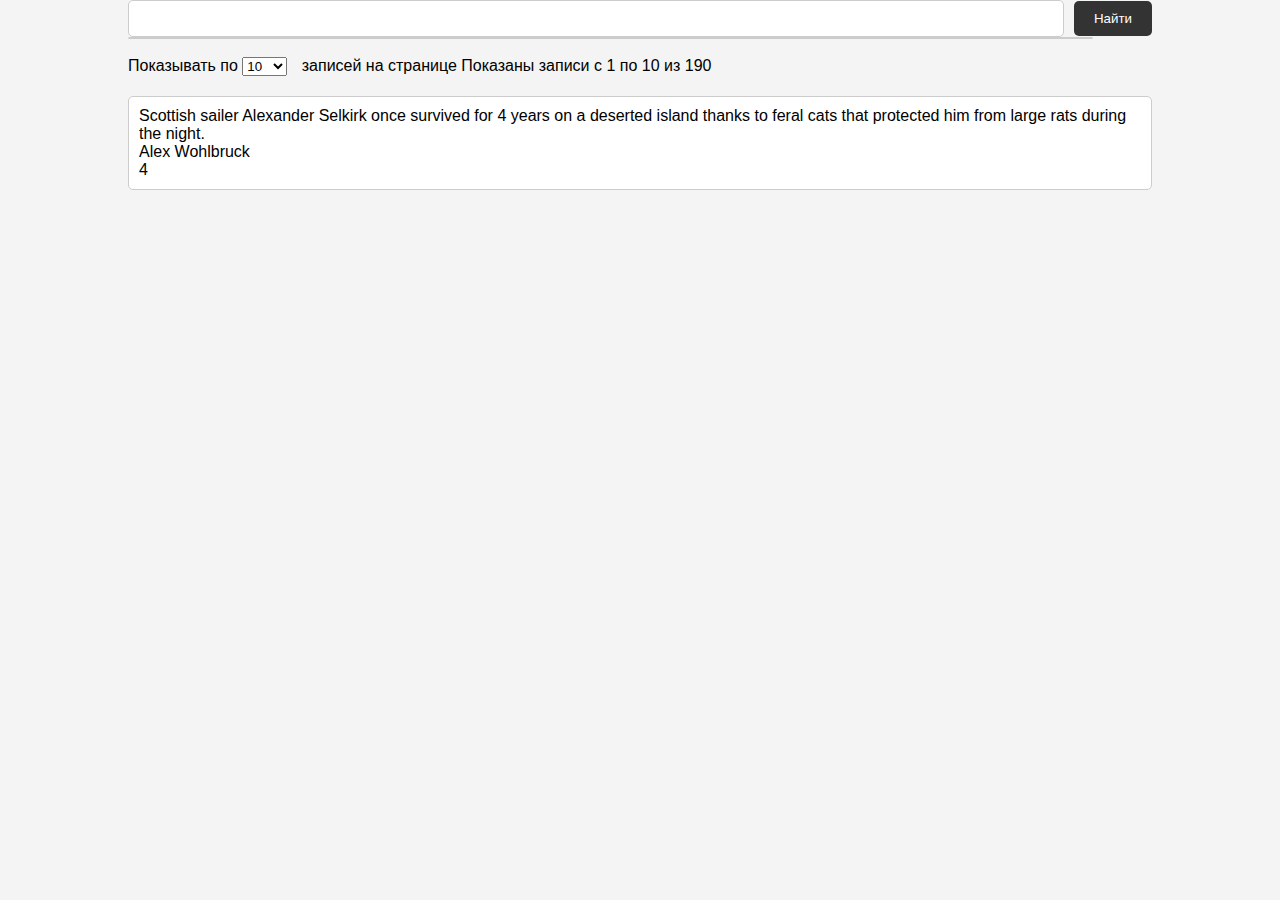
<file: index.html>
<!DOCTYPE html>
<html lang="en">
<head>
    <meta charset="UTF-8">
    <meta name="viewport" content="width=device-width, initial-scale=1.0">
    <title>Cats facts</title>
    <link rel="stylesheet" href="style.css">
</head>
<body>

    <main>
        <div class="container">
            <div class="search-form">
                <input type="text" class="search-field" autocomplete="off">
                <button class="search-btn">Найти</button>
                <div id="autocomplete-list" class="autocomplete-items"></div>
            </div>
            <div class="pagination-info">
                <span>
                    Показывать по
                    <select name="per-page" class="per-page-btn">
                        <option>5</option>
                        <option selected>10</option>
                        <option>15</option>
                        <option>20</option>
                        <option>25</option>
                        <option>50</option>
                        <option>100</option>
                    </select>
                    записей на странице
                </span>
                <span class="current-interval-info">
                    Показаны записи с <span class="current-interval-start">1</span> по <span class="current-interval-end">10</span> из <span class="total-count">190</span>
                </span>
            </div>
            <div class="facts-list" data-url="http://cat-facts-api.std-900.ist.mospolytech.ru/facts">
                <div class="facts-list-item">
                    <div class="item-content">
                        Scottish sailer Alexander Selkirk once survived for 4 years on a deserted island thanks to feral cats that protected him
                        from large rats during the night.
                    </div>
                    <div class="item-footer">
                        <div class="author-name">
                            Alex Wohlbruck
                        </div>
                        <div class="upvotes">
                            4
                        </div>
                    </div>
                </div>
            </div>
            <div class="pagination"></div>
        </div>
    </main>
    <script src="main.js" defer></script>
</body>
</html>
</file>
<file: style.css>
/* Общие стили */
body {
  font-family: Arial, sans-serif;
  margin: 0;
  padding: 0;
  background-color: #f4f4f4;
}

.container {
  width: 80%;
  margin: auto;
}

/* Стили для шапки */
.header {
  background-color: #333;
  color: #fff;
  padding: 20px 0;
}

nav {
  display: flex;
  align-items: center;
}

.logo {
  width: 40px;
  margin-right: 10px;
}

.title {
  font-size: 24px;
}

/* Стили для основного контента */
.search-form {
  margin-bottom: 20px;
  display: flex;
  align-items: center;
}

.search-field {
  padding: 10px;
  border: 1px solid #ccc;
  border-radius: 5px;
  margin-right: 10px;
  flex: 1;
}

.search-btn {
  padding: 10px 20px;
  background-color: #333;
  color: #fff;
  border: none;
  border-radius: 5px;
  cursor: pointer;
}

.autocomplete-items {
  position: absolute;
  background-color: #fff;
  border: 1px solid #ccc;
  border-radius: 5px;
  z-index: 1;
  top: 37px;
  width: 75.2%;
}

.per-page-btn {
  margin-right: 10px;
}

/* Стили для списка фактов */
.facts-list-item {
  background-color: #fff;
  border: 1px solid #ccc;
  border-radius: 5px;
  padding: 10px;
  margin-bottom: 10px;
}

/* Стили для пагинации */
.pagination-info {
  margin-bottom: 20px;
}

.pagination {
  display: flex;
  justify-content: center;
}

.btn {
  padding: 8px 16px;
  margin: 0 5px;
  cursor: pointer;
  border: 1px solid #333;
  border-radius: 5px;
  background-color: #fff;
  color: #333;
}

.btn:hover {
  background-color: #333;
  color: #fff;
}
</file>
